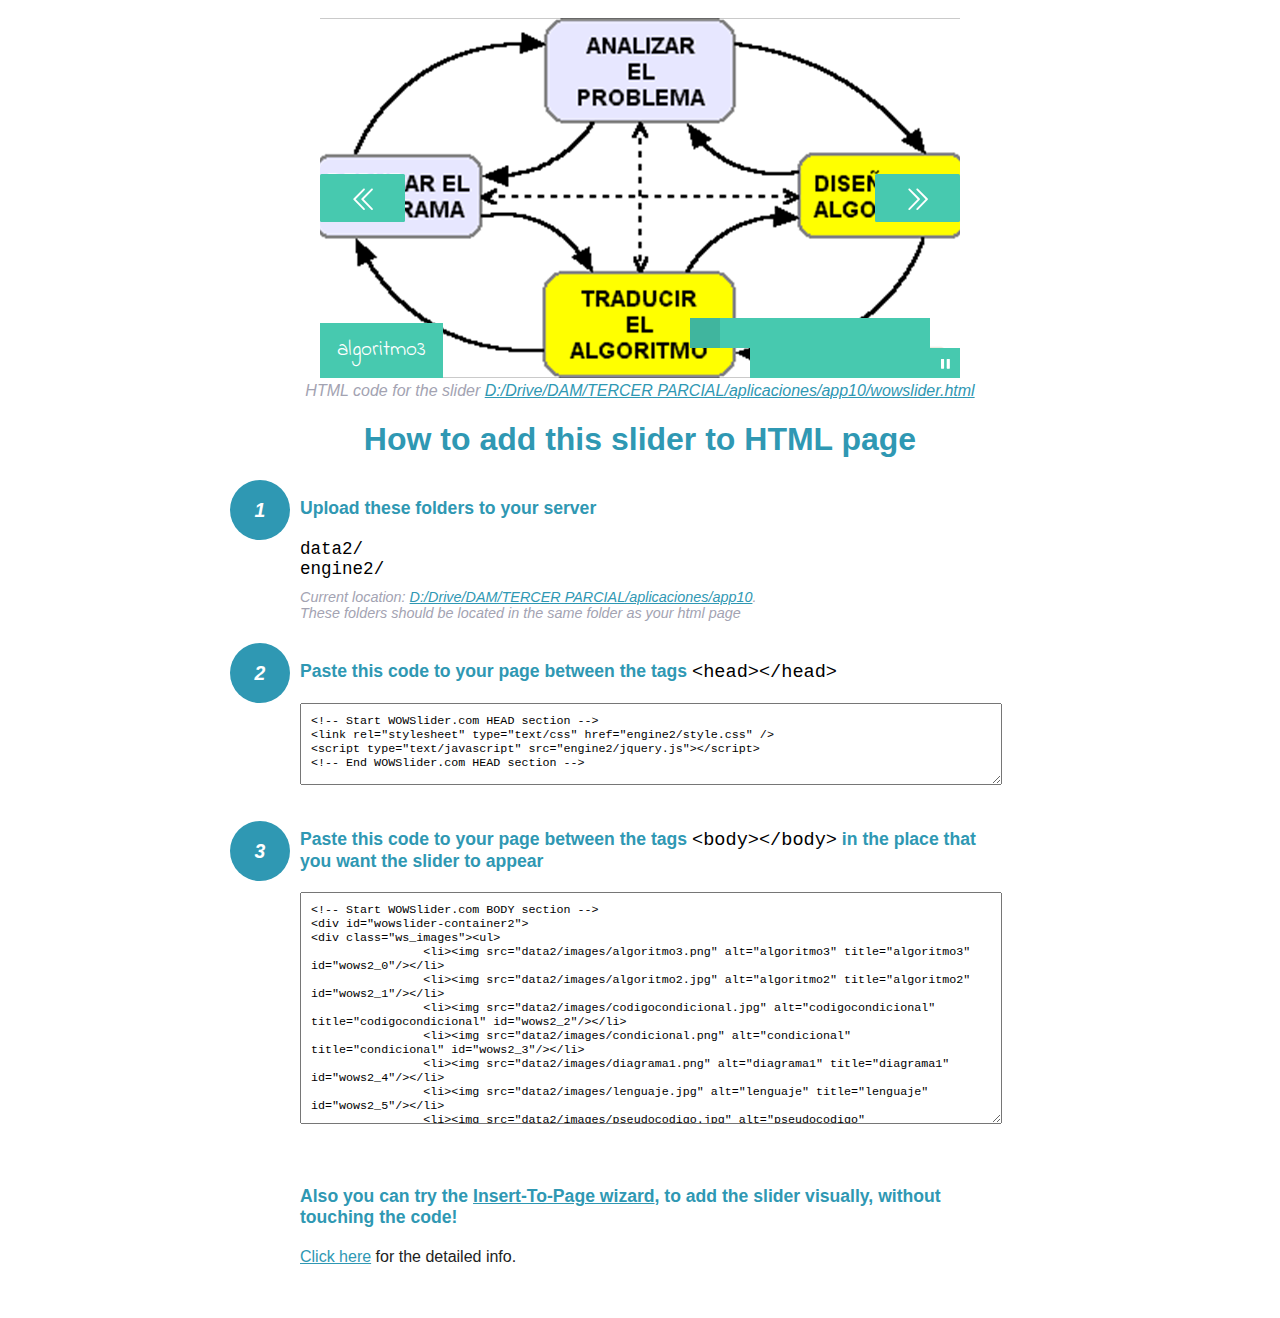
<file: wowslider-howto.html>
<!DOCTYPE html>
<html>
<head>
	<title>WOWSlider</title>
	<meta http-equiv="content-type" content="text/html; charset=utf-8" />
	<meta name="description" content="WOWSlider" />
	
	<!-- Start WOWSlider.com HEAD section --> <!-- add to the <head> of your page -->
	<link rel="stylesheet" type="text/css" href="engine2/style.css" />
	<script type="text/javascript" src="engine2/jquery.js"></script>
	<!-- End WOWSlider.com HEAD section -->


<style>
.instuction {
	font-family: sans-serif, Arial;
	display: block;
	margin: 0 auto;
	max-width: 820px;
	width: 100%;
	padding: 0 70px;
	color: #222;
	-webkit-box-sizing: border-box;
	-moz-box-sizing: border-box;
	box-sizing: border-box;
}
.instuction h1 img {
	max-width: 170px;
	vertical-align: middle;
	margin-bottom: 10px;
}
.instuction h1 {
	color: #2F98B3;
	text-align: center;
}
.instuction h2 {
	position: relative;
	font-size: 1.1em;
	color: #2F98B3;
	margin-bottom: 20px;
	margin-top: 40px;
}
.instuction h2 span.num {
	position: absolute;
	left: -70px;
	top: -18px;
	display: inline-block;
	vertical-align: middle;
	font-style: italic;
	font-size: 1.1em;
	width: 60px;
	height: 60px;
	line-height: 60px;
	text-align: center;
	background: #2F98B3;
	color: #fff;
	border-radius: 50%;
}
.instuction .mono {
	color: #000;
	font-family: monospace;
	font-size: 1.3em;
	font-weight: normal;
}
.instuction li.mono {
	font-size: 1.5em;
}

.instuction ul {
	font-size: 0.9em;
	margin-top: 0;
	padding-left: 0;
	list-style: none;
}
.instuction .note {
	color: #A3A3B2;
	font-style: italic;
	padding-top: 10px;
}
.instuction p.note {
	text-align: center;
	padding-top: 0;
	margin-top: 4px;
}
.instuction textarea {
	font-size: 0.9em;
	min-height: 60px;
	padding: 10px;
	margin: 0;
	overflow: auto;
	max-width: 100%;
	width: 100%;
}
.instuction a,
.instuction a:visited {
	color: #2F98B3;
}
</style>


</head>
<body style="margin:auto">

<br>

<!-- Start WOWSlider.com BODY section --> <!-- add to the <body> of your page -->
<div id="wowslider-container2">
<div class="ws_images"><ul>
		<li><img src="data2/images/algoritmo3.png" alt="algoritmo3" title="algoritmo3" id="wows2_0"/></li>
		<li><img src="data2/images/algoritmo2.jpg" alt="algoritmo2" title="algoritmo2" id="wows2_1"/></li>
		<li><img src="data2/images/codigocondicional.jpg" alt="codigocondicional" title="codigocondicional" id="wows2_2"/></li>
		<li><img src="data2/images/condicional.png" alt="condicional" title="condicional" id="wows2_3"/></li>
		<li><img src="data2/images/diagrama1.png" alt="diagrama1" title="diagrama1" id="wows2_4"/></li>
		<li><img src="data2/images/lenguaje.jpg" alt="lenguaje" title="lenguaje" id="wows2_5"/></li>
		<li><img src="data2/images/pseudocodigo.jpg" alt="pseudocodigo" title="pseudocodigo" id="wows2_6"/></li>
		<li><img src="data2/images/pseudocodigo1.jpg" alt="pseudocodigo1" title="pseudocodigo1" id="wows2_7"/></li>
		<li><img src="data2/images/pseudocodigocondicional.jpg" alt="pseudocodigocondicional" title="pseudocodigocondicional" id="wows2_8"/></li>
		<li><img src="data2/images/repeticion.jpg" alt="repeticion" title="repeticion" id="wows2_9"/></li>
		<li><img src="data2/images/repeticionc.jpg" alt="repeticionc" title="repeticionc" id="wows2_10"/></li>
		<li><img src="data2/images/repeticionpseudo.jpg" alt="repeticionpseudo" title="repeticionpseudo" id="wows2_11"/></li>
		<li><a href="http://wowslider.com"><img src="data2/images/rombo.jpg" alt="wowslider.com" title="rombo" id="wows2_12"/></a></li>
		<li><img src="data2/images/visual.jpg" alt="visual" title="visual" id="wows2_13"/></li>
	</ul></div>
	<div class="ws_bullets"><div>
		<a href="#" title="algoritmo3"><span><img src="data2/tooltips/algoritmo3.png" alt="algoritmo3"/>1</span></a>
		<a href="#" title="algoritmo2"><span><img src="data2/tooltips/algoritmo2.jpg" alt="algoritmo2"/>2</span></a>
		<a href="#" title="codigocondicional"><span><img src="data2/tooltips/codigocondicional.jpg" alt="codigocondicional"/>3</span></a>
		<a href="#" title="condicional"><span><img src="data2/tooltips/condicional.png" alt="condicional"/>4</span></a>
		<a href="#" title="diagrama1"><span><img src="data2/tooltips/diagrama1.png" alt="diagrama1"/>5</span></a>
		<a href="#" title="lenguaje"><span><img src="data2/tooltips/lenguaje.jpg" alt="lenguaje"/>6</span></a>
		<a href="#" title="pseudocodigo"><span><img src="data2/tooltips/pseudocodigo.jpg" alt="pseudocodigo"/>7</span></a>
		<a href="#" title="pseudocodigo1"><span><img src="data2/tooltips/pseudocodigo1.jpg" alt="pseudocodigo1"/>8</span></a>
		<a href="#" title="pseudocodigocondicional"><span><img src="data2/tooltips/pseudocodigocondicional.jpg" alt="pseudocodigocondicional"/>9</span></a>
		<a href="#" title="repeticion"><span><img src="data2/tooltips/repeticion.jpg" alt="repeticion"/>10</span></a>
		<a href="#" title="repeticionc"><span><img src="data2/tooltips/repeticionc.jpg" alt="repeticionc"/>11</span></a>
		<a href="#" title="repeticionpseudo"><span><img src="data2/tooltips/repeticionpseudo.jpg" alt="repeticionpseudo"/>12</span></a>
		<a href="#" title="rombo"><span><img src="data2/tooltips/rombo.jpg" alt="rombo"/>13</span></a>
		<a href="#" title="visual"><span><img src="data2/tooltips/visual.jpg" alt="visual"/>14</span></a>
	</div></div><div class="ws_script" style="position:absolute;left:-99%"><a href="http://wowslider.com">wow slider</a> by WOWSlider.com v8.7</div>
<div class="ws_shadow"></div>
</div>	
<script type="text/javascript" src="engine2/wowslider.js"></script>
<script type="text/javascript" src="engine2/script.js"></script>
<!-- End WOWSlider.com BODY section -->


<div class="instuction">
	<p class="note">HTML code for the slider <a href="file:///D:/Drive/DAM/TERCER PARCIAL/aplicaciones/app10/wowslider.html">D:/Drive/DAM/TERCER PARCIAL/aplicaciones/app10/wowslider.html</a></p>

	<h1>
		How to add this slider to HTML page
	</h1>

	<h2><span class="num">1</span> Upload these folders to your server</h2>
	<ul>
		<li class="mono">data2/</li>
		<li class="mono">engine2/</li>
		<li class="note">Current location: <a href="file:///D:/Drive/DAM/TERCER PARCIAL/aplicaciones/app10">D:/Drive/DAM/TERCER PARCIAL/aplicaciones/app10</a>. <br>These folders should be located in the same folder as your html page</li>
	</ul>

	<h2><span class="num">2</span> Paste this code to your page between the tags <span class="mono">&lt;head&gt;&lt;/head&gt;</span></h2>
	<textarea onclick="this.select()">&lt;!-- Start WOWSlider.com HEAD section --&gt;
&lt;link rel=&quot;stylesheet&quot; type=&quot;text/css&quot; href=&quot;engine2/style.css&quot; /&gt;
&lt;script type=&quot;text/javascript&quot; src=&quot;engine2/jquery.js&quot;&gt;&lt;/script&gt;
&lt;!-- End WOWSlider.com HEAD section --&gt;</textarea>


	<h2><span class="num" style="top: -8px;">3</span> Paste this code to your page between the tags <span class="mono">&lt;body&gt;&lt;/body&gt;</span> in the place that you want the slider to appear</h2>
	<textarea onclick="this.select()" rows="15">&lt;!-- Start WOWSlider.com BODY section --&gt;
&lt;div id=&quot;wowslider-container2&quot;&gt;
&lt;div class=&quot;ws_images&quot;&gt;&lt;ul&gt;
		&lt;li&gt;&lt;img src=&quot;data2/images/algoritmo3.png&quot; alt=&quot;algoritmo3&quot; title=&quot;algoritmo3&quot; id=&quot;wows2_0&quot;/&gt;&lt;/li&gt;
		&lt;li&gt;&lt;img src=&quot;data2/images/algoritmo2.jpg&quot; alt=&quot;algoritmo2&quot; title=&quot;algoritmo2&quot; id=&quot;wows2_1&quot;/&gt;&lt;/li&gt;
		&lt;li&gt;&lt;img src=&quot;data2/images/codigocondicional.jpg&quot; alt=&quot;codigocondicional&quot; title=&quot;codigocondicional&quot; id=&quot;wows2_2&quot;/&gt;&lt;/li&gt;
		&lt;li&gt;&lt;img src=&quot;data2/images/condicional.png&quot; alt=&quot;condicional&quot; title=&quot;condicional&quot; id=&quot;wows2_3&quot;/&gt;&lt;/li&gt;
		&lt;li&gt;&lt;img src=&quot;data2/images/diagrama1.png&quot; alt=&quot;diagrama1&quot; title=&quot;diagrama1&quot; id=&quot;wows2_4&quot;/&gt;&lt;/li&gt;
		&lt;li&gt;&lt;img src=&quot;data2/images/lenguaje.jpg&quot; alt=&quot;lenguaje&quot; title=&quot;lenguaje&quot; id=&quot;wows2_5&quot;/&gt;&lt;/li&gt;
		&lt;li&gt;&lt;img src=&quot;data2/images/pseudocodigo.jpg&quot; alt=&quot;pseudocodigo&quot; title=&quot;pseudocodigo&quot; id=&quot;wows2_6&quot;/&gt;&lt;/li&gt;
		&lt;li&gt;&lt;img src=&quot;data2/images/pseudocodigo1.jpg&quot; alt=&quot;pseudocodigo1&quot; title=&quot;pseudocodigo1&quot; id=&quot;wows2_7&quot;/&gt;&lt;/li&gt;
		&lt;li&gt;&lt;img src=&quot;data2/images/pseudocodigocondicional.jpg&quot; alt=&quot;pseudocodigocondicional&quot; title=&quot;pseudocodigocondicional&quot; id=&quot;wows2_8&quot;/&gt;&lt;/li&gt;
		&lt;li&gt;&lt;img src=&quot;data2/images/repeticion.jpg&quot; alt=&quot;repeticion&quot; title=&quot;repeticion&quot; id=&quot;wows2_9&quot;/&gt;&lt;/li&gt;
		&lt;li&gt;&lt;img src=&quot;data2/images/repeticionc.jpg&quot; alt=&quot;repeticionc&quot; title=&quot;repeticionc&quot; id=&quot;wows2_10&quot;/&gt;&lt;/li&gt;
		&lt;li&gt;&lt;img src=&quot;data2/images/repeticionpseudo.jpg&quot; alt=&quot;repeticionpseudo&quot; title=&quot;repeticionpseudo&quot; id=&quot;wows2_11&quot;/&gt;&lt;/li&gt;
		&lt;li&gt;&lt;a href=&quot;http://wowslider.com&quot;&gt;&lt;img src=&quot;data2/images/rombo.jpg&quot; alt=&quot;wowslider.com&quot; title=&quot;rombo&quot; id=&quot;wows2_12&quot;/&gt;&lt;/a&gt;&lt;/li&gt;
		&lt;li&gt;&lt;img src=&quot;data2/images/visual.jpg&quot; alt=&quot;visual&quot; title=&quot;visual&quot; id=&quot;wows2_13&quot;/&gt;&lt;/li&gt;
	&lt;/ul&gt;&lt;/div&gt;
	&lt;div class=&quot;ws_bullets&quot;&gt;&lt;div&gt;
		&lt;a href=&quot;#&quot; title=&quot;algoritmo3&quot;&gt;&lt;span&gt;&lt;img src=&quot;data2/tooltips/algoritmo3.png&quot; alt=&quot;algoritmo3&quot;/&gt;1&lt;/span&gt;&lt;/a&gt;
		&lt;a href=&quot;#&quot; title=&quot;algoritmo2&quot;&gt;&lt;span&gt;&lt;img src=&quot;data2/tooltips/algoritmo2.jpg&quot; alt=&quot;algoritmo2&quot;/&gt;2&lt;/span&gt;&lt;/a&gt;
		&lt;a href=&quot;#&quot; title=&quot;codigocondicional&quot;&gt;&lt;span&gt;&lt;img src=&quot;data2/tooltips/codigocondicional.jpg&quot; alt=&quot;codigocondicional&quot;/&gt;3&lt;/span&gt;&lt;/a&gt;
		&lt;a href=&quot;#&quot; title=&quot;condicional&quot;&gt;&lt;span&gt;&lt;img src=&quot;data2/tooltips/condicional.png&quot; alt=&quot;condicional&quot;/&gt;4&lt;/span&gt;&lt;/a&gt;
		&lt;a href=&quot;#&quot; title=&quot;diagrama1&quot;&gt;&lt;span&gt;&lt;img src=&quot;data2/tooltips/diagrama1.png&quot; alt=&quot;diagrama1&quot;/&gt;5&lt;/span&gt;&lt;/a&gt;
		&lt;a href=&quot;#&quot; title=&quot;lenguaje&quot;&gt;&lt;span&gt;&lt;img src=&quot;data2/tooltips/lenguaje.jpg&quot; alt=&quot;lenguaje&quot;/&gt;6&lt;/span&gt;&lt;/a&gt;
		&lt;a href=&quot;#&quot; title=&quot;pseudocodigo&quot;&gt;&lt;span&gt;&lt;img src=&quot;data2/tooltips/pseudocodigo.jpg&quot; alt=&quot;pseudocodigo&quot;/&gt;7&lt;/span&gt;&lt;/a&gt;
		&lt;a href=&quot;#&quot; title=&quot;pseudocodigo1&quot;&gt;&lt;span&gt;&lt;img src=&quot;data2/tooltips/pseudocodigo1.jpg&quot; alt=&quot;pseudocodigo1&quot;/&gt;8&lt;/span&gt;&lt;/a&gt;
		&lt;a href=&quot;#&quot; title=&quot;pseudocodigocondicional&quot;&gt;&lt;span&gt;&lt;img src=&quot;data2/tooltips/pseudocodigocondicional.jpg&quot; alt=&quot;pseudocodigocondicional&quot;/&gt;9&lt;/span&gt;&lt;/a&gt;
		&lt;a href=&quot;#&quot; title=&quot;repeticion&quot;&gt;&lt;span&gt;&lt;img src=&quot;data2/tooltips/repeticion.jpg&quot; alt=&quot;repeticion&quot;/&gt;10&lt;/span&gt;&lt;/a&gt;
		&lt;a href=&quot;#&quot; title=&quot;repeticionc&quot;&gt;&lt;span&gt;&lt;img src=&quot;data2/tooltips/repeticionc.jpg&quot; alt=&quot;repeticionc&quot;/&gt;11&lt;/span&gt;&lt;/a&gt;
		&lt;a href=&quot;#&quot; title=&quot;repeticionpseudo&quot;&gt;&lt;span&gt;&lt;img src=&quot;data2/tooltips/repeticionpseudo.jpg&quot; alt=&quot;repeticionpseudo&quot;/&gt;12&lt;/span&gt;&lt;/a&gt;
		&lt;a href=&quot;#&quot; title=&quot;rombo&quot;&gt;&lt;span&gt;&lt;img src=&quot;data2/tooltips/rombo.jpg&quot; alt=&quot;rombo&quot;/&gt;13&lt;/span&gt;&lt;/a&gt;
		&lt;a href=&quot;#&quot; title=&quot;visual&quot;&gt;&lt;span&gt;&lt;img src=&quot;data2/tooltips/visual.jpg&quot; alt=&quot;visual&quot;/&gt;14&lt;/span&gt;&lt;/a&gt;
	&lt;/div&gt;&lt;/div&gt;&lt;div class=&quot;ws_script&quot; style=&quot;position:absolute;left:-99%&quot;&gt;&lt;a href=&quot;http://wowslider.com&quot;&gt;wow slider&lt;/a&gt; by WOWSlider.com v8.7&lt;/div&gt;
&lt;div class=&quot;ws_shadow&quot;&gt;&lt;/div&gt;
&lt;/div&gt;	
&lt;script type=&quot;text/javascript&quot; src=&quot;engine2/wowslider.js&quot;&gt;&lt;/script&gt;
&lt;script type=&quot;text/javascript&quot; src=&quot;engine2/script.js&quot;&gt;&lt;/script&gt;
&lt;!-- End WOWSlider.com BODY section --&gt;</textarea>

<br><br>
<h2>Also you can try the <a href="http://wowslider.com/help/add-wowslider-to-page-2.html" target="_blank">Insert-To-Page wizard</a>, to add the slider visually, without touching the code!</h2>
<p>
	<a href="http://wowslider.com/help/add-wowslider-to-page-2.html" target="_blank">Click here</a> for the detailed info.
</p>
</div>

<br><br>
</body>
</html>
</file>
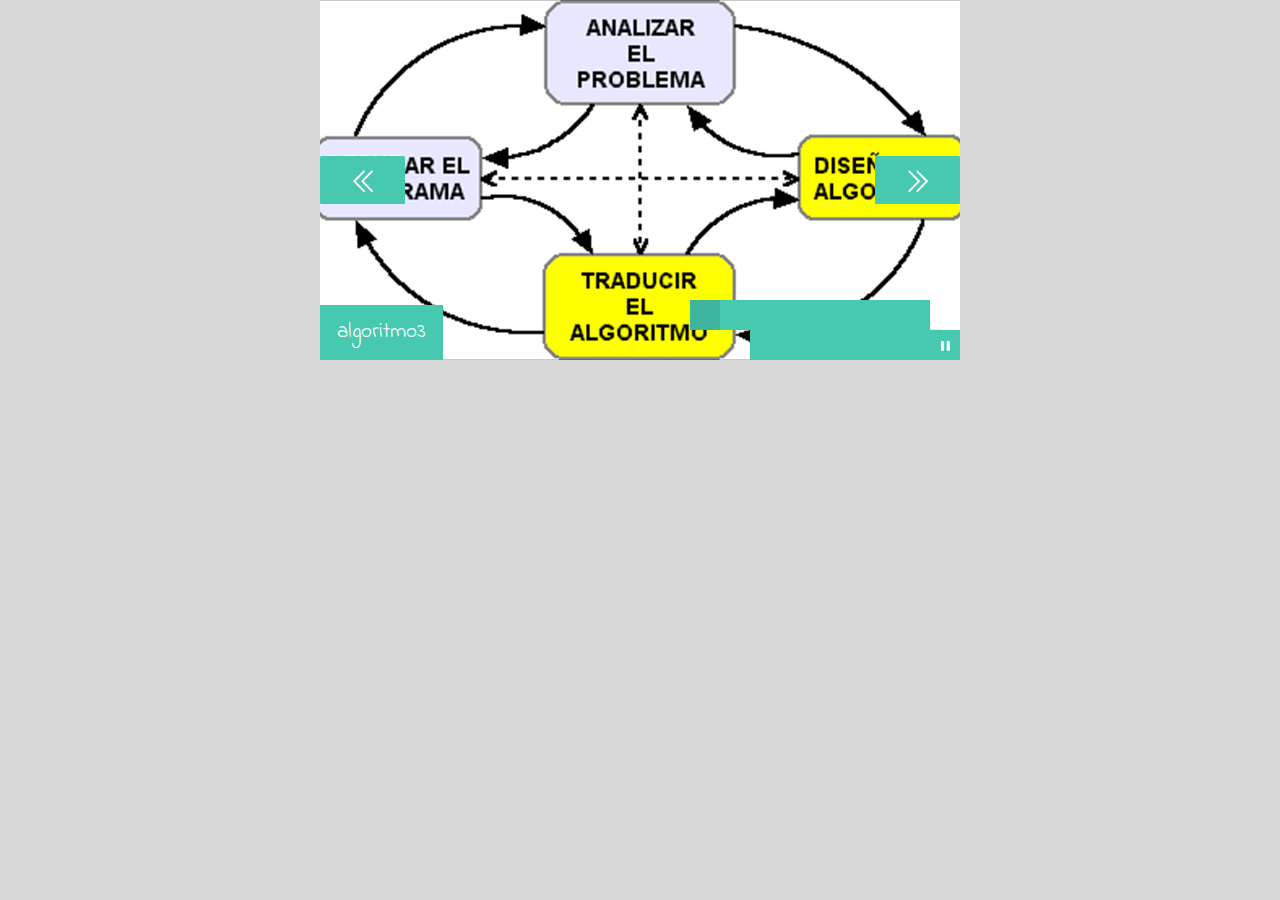
<file: wowslider.html>
<!DOCTYPE html>
<html>
<head>
	<title>Wow slider</title>
	<meta http-equiv="content-type" content="text/html; charset=utf-8" />
	<meta name="description" content="Made with WOW Slider - Create beautiful, responsive image sliders in a few clicks. Awesome skins and animations. Wow slider" />
	
	<!-- Start WOWSlider.com HEAD section --> <!-- add to the <head> of your page -->
	<link rel="stylesheet" type="text/css" href="engine2/style.css" />
	<script type="text/javascript" src="engine2/jquery.js"></script>
	<!-- End WOWSlider.com HEAD section -->

</head>
<body style="background-color:#d7d7d7;margin:auto">
	
	<!-- Start WOWSlider.com BODY section --> <!-- add to the <body> of your page -->
	<div id="wowslider-container2">
	<div class="ws_images"><ul>
		<li><img src="data2/images/algoritmo3.png" alt="algoritmo3" title="algoritmo3" id="wows2_0"/></li>
		<li><img src="data2/images/algoritmo2.jpg" alt="algoritmo2" title="algoritmo2" id="wows2_1"/></li>
		<li><img src="data2/images/codigocondicional.jpg" alt="codigocondicional" title="codigocondicional" id="wows2_2"/></li>
		<li><img src="data2/images/condicional.png" alt="condicional" title="condicional" id="wows2_3"/></li>
		<li><img src="data2/images/diagrama1.png" alt="diagrama1" title="diagrama1" id="wows2_4"/></li>
		<li><img src="data2/images/lenguaje.jpg" alt="lenguaje" title="lenguaje" id="wows2_5"/></li>
		<li><img src="data2/images/pseudocodigo.jpg" alt="pseudocodigo" title="pseudocodigo" id="wows2_6"/></li>
		<li><img src="data2/images/pseudocodigo1.jpg" alt="pseudocodigo1" title="pseudocodigo1" id="wows2_7"/></li>
		<li><img src="data2/images/pseudocodigocondicional.jpg" alt="pseudocodigocondicional" title="pseudocodigocondicional" id="wows2_8"/></li>
		<li><img src="data2/images/repeticion.jpg" alt="repeticion" title="repeticion" id="wows2_9"/></li>
		<li><img src="data2/images/repeticionc.jpg" alt="repeticionc" title="repeticionc" id="wows2_10"/></li>
		<li><img src="data2/images/repeticionpseudo.jpg" alt="repeticionpseudo" title="repeticionpseudo" id="wows2_11"/></li>
		<li><a href="http://wowslider.com"><img src="data2/images/rombo.jpg" alt="wowslider.com" title="rombo" id="wows2_12"/></a></li>
		<li><img src="data2/images/visual.jpg" alt="visual" title="visual" id="wows2_13"/></li>
	</ul></div>
	<div class="ws_bullets"><div>
		<a href="#" title="algoritmo3"><span><img src="data2/tooltips/algoritmo3.png" alt="algoritmo3"/>1</span></a>
		<a href="#" title="algoritmo2"><span><img src="data2/tooltips/algoritmo2.jpg" alt="algoritmo2"/>2</span></a>
		<a href="#" title="codigocondicional"><span><img src="data2/tooltips/codigocondicional.jpg" alt="codigocondicional"/>3</span></a>
		<a href="#" title="condicional"><span><img src="data2/tooltips/condicional.png" alt="condicional"/>4</span></a>
		<a href="#" title="diagrama1"><span><img src="data2/tooltips/diagrama1.png" alt="diagrama1"/>5</span></a>
		<a href="#" title="lenguaje"><span><img src="data2/tooltips/lenguaje.jpg" alt="lenguaje"/>6</span></a>
		<a href="#" title="pseudocodigo"><span><img src="data2/tooltips/pseudocodigo.jpg" alt="pseudocodigo"/>7</span></a>
		<a href="#" title="pseudocodigo1"><span><img src="data2/tooltips/pseudocodigo1.jpg" alt="pseudocodigo1"/>8</span></a>
		<a href="#" title="pseudocodigocondicional"><span><img src="data2/tooltips/pseudocodigocondicional.jpg" alt="pseudocodigocondicional"/>9</span></a>
		<a href="#" title="repeticion"><span><img src="data2/tooltips/repeticion.jpg" alt="repeticion"/>10</span></a>
		<a href="#" title="repeticionc"><span><img src="data2/tooltips/repeticionc.jpg" alt="repeticionc"/>11</span></a>
		<a href="#" title="repeticionpseudo"><span><img src="data2/tooltips/repeticionpseudo.jpg" alt="repeticionpseudo"/>12</span></a>
		<a href="#" title="rombo"><span><img src="data2/tooltips/rombo.jpg" alt="rombo"/>13</span></a>
		<a href="#" title="visual"><span><img src="data2/tooltips/visual.jpg" alt="visual"/>14</span></a>
	</div></div><div class="ws_script" style="position:absolute;left:-99%"><a href="http://wowslider.com">wow slider</a> by WOWSlider.com v8.7</div>
	<div class="ws_shadow"></div>
	</div>	
	<script type="text/javascript" src="engine2/wowslider.js"></script>
	<script type="text/javascript" src="engine2/script.js"></script>
	<!-- End WOWSlider.com BODY section -->

</body>
</html>
</file>
<file: engine2/style.css>
/*
 *	generated by WOW Slider 8.7
 *	template Dodgy
 */
@import url(https://fonts.googleapis.com/css?family=Indie+Flower);
@font-face {
  font-family: 'ws-ctrl-dodgy';
  src: url('ws-ctrl-dodgy.eot');
  src: url('ws-ctrl-dodgy.eot#iefix') format('embedded-opentype'),
       url('ws-ctrl-dodgy.svg#ws-ctrl-dodgy') format('svg');
  font-weight: normal;
  font-style: normal;
}
@font-face {
  font-family: 'ws-ctrl-dodgy';
  src: url('[data-uri]') format('woff'),
       url('[data-uri]') format('truetype');
}
#wowslider-container2 { 
	display: table;
	zoom: 1; 
	position: relative;
	width: 100%;
	max-width: 640px;
	max-height:360px;
	margin:0px auto 0px;
	z-index:90;
	text-align:left; /* reset align=center */
	font-size: 10px;
	text-shadow: none; /* fix some user styles */

	/* reset box-sizing (to boostrap friendly) */
	-webkit-box-sizing: content-box;
	-moz-box-sizing: content-box;
	box-sizing: content-box; 
}
* html #wowslider-container2{ width:640px }
#wowslider-container2 .ws_images ul{
	position:relative;
	width: 10000%; 
	height:100%;
	left:0;
	list-style:none;
	margin:0;
	padding:0;
	border-spacing:0;
	overflow: visible;
	/*table-layout:fixed;*/
}
#wowslider-container2 .ws_images ul li{
	position: relative;
	width:1%;
	height:100%;
	line-height:0; /*opera*/
	overflow: hidden;
	float:left;
	/*font-size:0;*/
	padding:0 0 0 0 !important;
	margin:0 0 0 0 !important;
}

#wowslider-container2 .ws_images{
	position: relative;
	left:0;
	top:0;
	height:100%;
	max-height:360px;
	max-width: 640px;
	vertical-align: top;
	border:none;
	overflow: hidden;
}
#wowslider-container2 .ws_images ul a{
	width:100%;
	height:100%;
	max-height:360px;
	display:block;
	color:transparent;
}
#wowslider-container2 img{
	max-width: none !important;
}
#wowslider-container2 .ws_images .ws_list img,
#wowslider-container2 .ws_images > div > img{
	width:100%;
	border:none 0;
	max-width: none;
	padding:0;
	margin:0;
}
#wowslider-container2 .ws_images > div > img {
	max-height:360px;
}

#wowslider-container2 .ws_images iframe {
	position: absolute;
	z-index: -1;
}

#wowslider-container2 .ws-title > div {
	display: inline-block !important;
}

#wowslider-container2 a{ 
	text-decoration: none; 
	outline: none; 
	border: none; 
}

#wowslider-container2  .ws_bullets { 
	float: left;
	position:absolute;
	z-index:70;
}
#wowslider-container2  .ws_bullets div{
	position:relative;
	float:left;
	font-size: 0px;
}
/* compatibility with Joomla styles */
#wowslider-container2  .ws_bullets a {
	line-height: 0;
}

#wowslider-container2  .ws_script{
	display:none;
}
#wowslider-container2 sound, 
#wowslider-container2 object{
	position:absolute;
}

/* prevent some of users reset styles */
#wowslider-container2 .ws_effect {
	position: static;
	width: 100%;
	height: 100%;
}

#wowslider-container2 .ws_photoItem {
	border: 2em solid #fff;
	margin-left: -2em;
	margin-top: -2em;
}
#wowslider-container2 .ws_cube_side {
	background: #A6A5A9;
}


#wowslider-container2.ws_gestures {
	cursor: -webkit-grab;
	cursor: -moz-grab;
	cursor: url("[data-uri]"), move;
}
#wowslider-container2.ws_gestures.ws_grabbing {
	cursor: -webkit-grabbing;
	cursor: -moz-grabbing;
	cursor: url("[data-uri]"), move;
}

/* hide controls when video start play */
#wowslider-container2.ws_video_playing .ws_bullets,
#wowslider-container2.ws_video_playing .ws_fullscreen,
#wowslider-container2.ws_video_playing .ws_next,
#wowslider-container2.ws_video_playing .ws_prev {
	display: none;
}


/* youtube/vimeo buttons */
#wowslider-container2 .ws_video_btn {
	position: absolute;
	display: none;
	cursor: pointer;
	top: 0;
	left: 0;
	width: 100%;
	height: 100%;
	z-index: 55;
}
#wowslider-container2 .ws_video_btn.ws_youtube,
#wowslider-container2 .ws_video_btn.ws_vimeo {
	display: block;
}
#wowslider-container2 .ws_video_btn div {
	position: absolute;
	background-image: url(./playvideo.png);
	background-size: 200%;
	top: 50%;
	left: 50%;
	width: 7em;
	height: 5em;
	margin-left: -3.5em;
	margin-top: -2.5em;
}
#wowslider-container2 .ws_video_btn.ws_youtube div {
	background-position: 0 0;
}
#wowslider-container2 .ws_video_btn.ws_youtube:hover div {
	background-position: 100% 0;
}
#wowslider-container2 .ws_video_btn.ws_vimeo div {
	background-position: 0 100%;
}
#wowslider-container2 .ws_video_btn.ws_vimeo:hover div {
	background-position: 100% 100%;
}

#wowslider-container2 .ws_playpause.ws_hide {
	display: none !important;
}
#wowslider-container2 .ws_controls {
	position: absolute;
	top: 0; left: 0; right: 0; bottom: 0;
	overflow: hidden;
}

/* FS btn */
#wowslider-container2 .ws_fullscreen {
	right: auto;
	left: 0;
	top: 0;
	background: #47c9af;
	font-size: 0.8rem;
	padding: 8px;
}

/* bullets */
#wowslider-container2 .ws_bullets { 
	padding: 0px;
	max-width: 40%;
	text-align: right;
}
#wowslider-container2 .ws_bullets a { 
	position:relative;
	display: inline-block;
	width: 0;
	padding: 15px;
} 
#wowslider-container2 .ws_bullets a > span {
	position:absolute;
	display: block;
	top:0;
	right: 0;
	height:100%;
	width:100%;
	background: #47c9af;
}

#wowslider-container2 .ws_bullets a.ws_overbull > span,
#wowslider-container2 .ws_bullets a.ws_selbull > span {
	background: #40b59e;
}



/* Play / Pause */
#wowslider-container2 .ws_playpause {
	position:absolute;
	right: 0;
	bottom: 0;
	padding: 15px;
	background: #47c9af;
	
	color: #ffffff;
	z-index: 100;
}

#wowslider-container2 .ws_playpause > span:before {
	font: 1.2em "ws-ctrl-dodgy";
	position: absolute;
	left: 0;
	top: 50%;
	right: 0;
	margin-top: 1px;
	display: block;
	text-align: center;
	-webkit-transform: translateY(-50%);
	transform: translateY(-50%);
}
/* IE10+ hacks */
_:-ms-input-placeholder, :root #wowslider-container2 a.ws_playpause > span:before {line-height: 3.2em;}

#wowslider-container2 .ws_play > span:before {
	content:"\e800";
}
#wowslider-container2 .ws_pause > span:before {
	content:"\e801";
}



/* arrows */
#wowslider-container2 a.ws_next,
#wowslider-container2 a.ws_prev {
	position:absolute;
	top:50%;
	color: #ffffff;
	margin-top: -2.4em;
	width: 8.5em;
	height: 4.8em;
	z-index: 100;

	-webkit-transition: background 200ms ease-in-out, -webkit-transform 200ms ease-in-out, box-shadow 200ms ease-in-out;
	transition: background 200ms ease-in-out, transform 200ms ease-in-out, -webkit-transform 200ms ease-in-out, box-shadow 200ms ease-in-out;
}
#wowslider-container2 a.ws_next {
	right: 0;
}
#wowslider-container2 a.ws_prev {
	left: 0;
}


#wowslider-container2 a.ws_next > span,
#wowslider-container2 a.ws_prev > span {
	display: block;
	position: absolute;
	top: 0; left: 0; right: 0; bottom: 0;
	background: #47c9af;
	border-radius: 0.15em;
	color: #fff;
	text-align: center;
	z-index: 2;
}

#wowslider-container2 a.ws_next > span:before,
#wowslider-container2 a.ws_prev > span:before,
#wowslider-container2 a.ws_next > span:after,
#wowslider-container2 a.ws_prev > span:after {
	position: absolute;
	display: block;
	font: 2.5em "ws-ctrl-dodgy";
	top: 50%;
	left: 0;
	right: 0;
	margin-top: 1px;
	margin-left: -8px;
	-webkit-transform: translateY(-50%);
	transform: translateY(-50%);
}
/* IE10+ hacks */
_:-ms-input-placeholder, :root #wowslider-container2 a.ws_next > span:before {line-height: 3.2em;}
_:-ms-input-placeholder, :root #wowslider-container2 a.ws_prev > span:before {line-height: 3.2em;}

#wowslider-container2 a.ws_next > span:before,
#wowslider-container2 a.ws_next > span:after {
	content:'\e803';
}
#wowslider-container2 a.ws_prev > span:before,
#wowslider-container2 a.ws_prev > span:after {
	content:'\e802';
}
#wowslider-container2 a.ws_next > span:after,
#wowslider-container2 a.ws_prev > span:after {
	margin-left: 8px;
}

#wowslider-container2 a.ws_prev,
#wowslider-container2 a.ws_next {
  -webkit-perspective: 1000px;
  -ms-perspective: 1000px;
  perspective: 1000px;
  -webkit-transition: 300ms padding 300ms ease, 300ms margin-top 300ms ease;
  transition: 300ms padding 300ms ease, 300ms margin-top 300ms ease;
}
#wowslider-container2 a.ws_prev:hover,
#wowslider-container2 a.ws_next:hover {
  padding: $arrowHoverPadding$em 0;
  margin-top: -$arrowHoverPadding$em;
  -webkit-transition: 300ms padding ease, 300ms margin-top ease;
  transition: 300ms padding ease, 300ms margin-top ease;
}



#wowslider-container2 a.ws_prev img,
#wowslider-container2 a.ws_next img {
	position: absolute;
	top: 0;
	width: 8.5em;
	-webkit-transform-style: preserve-3d;
	transform-style: preserve-3d;

	visibility: hidden;
	-webkit-transition: 300ms -webkit-transform ease, 300ms visibility ease;
	transition: 300ms transform ease, 300ms -webkit-transform ease, 300ms visibility ease;
}

#wowslider-container2 a.ws_prev img {
	left: 8.5em;
	-webkit-transform: rotateY(90deg);
	-ms-transform: rotateY(90deg);
	transform: rotateY(90deg);

	-webkit-transform-origin: 0 0;
	-ms-transform-origin: 0 0;
	transform-origin: 0 0;
}
#wowslider-container2 a.ws_next img {
	right: 8.5em;
	-webkit-transform: rotateY(-90deg);
	-ms-transform: rotateY(-90deg);
	transform: rotateY(-90deg);

	-webkit-transform-origin: 100% 0;
	-ms-transform-origin: 100% 0;
	transform-origin: 100% 0;
}

#wowslider-container2 a.ws_next:hover img,
#wowslider-container2 a.ws_prev:hover img {
	visibility: visible;
	-webkit-transform: rotateY(0);
	transform: rotateY(0);
}/* bottom center */
#wowslider-container2  .ws_bullets {
	bottom:0;
	right: 0;
	margin-right: 30px;
}#wowslider-container2 .ws-title{
	font: 1.4em "Indie Flower", cursive;
	max-width: 50%;
	position: absolute;
	left: 0;
	margin-right:10em;
	z-index: 50;
	bottom: 0;
	top: auto;
	opacity: 1;
}
#wowslider-container2 .ws-title div,#wowslider-container2 .ws-title span{
	display:inline-block;
	padding: 0.6em 0.8em;
	background-color: #47c9af;
	color: #fff;
}
#wowslider-container2 .ws-title div{
	display:block;
	margin-top:0.5em;
	font-size: 1em;
	color: #fff;
}
#wowslider-container2 .ws-title span{
	font-size: 1.5em;
}#wowslider-container2 .ws_images > ul{
	animation: wsBasic 56s infinite;
	-moz-animation: wsBasic 56s infinite;
	-webkit-animation: wsBasic 56s infinite;
}
@keyframes wsBasic{0%{left:-0%} 3.57%{left:-0%} 7.14%{left:-100%} 10.71%{left:-100%} 14.29%{left:-200%} 17.86%{left:-200%} 21.43%{left:-300%} 25%{left:-300%} 28.57%{left:-400%} 32.14%{left:-400%} 35.71%{left:-500%} 39.29%{left:-500%} 42.86%{left:-600%} 46.43%{left:-600%} 50%{left:-700%} 53.57%{left:-700%} 57.14%{left:-800%} 60.71%{left:-800%} 64.29%{left:-900%} 67.86%{left:-900%} 71.43%{left:-1000%} 75%{left:-1000%} 78.57%{left:-1100%} 82.14%{left:-1100%} 85.71%{left:-1200%} 89.29%{left:-1200%} 92.86%{left:-1300%} 96.43%{left:-1300%} }
@-moz-keyframes wsBasic{0%{left:-0%} 3.57%{left:-0%} 7.14%{left:-100%} 10.71%{left:-100%} 14.29%{left:-200%} 17.86%{left:-200%} 21.43%{left:-300%} 25%{left:-300%} 28.57%{left:-400%} 32.14%{left:-400%} 35.71%{left:-500%} 39.29%{left:-500%} 42.86%{left:-600%} 46.43%{left:-600%} 50%{left:-700%} 53.57%{left:-700%} 57.14%{left:-800%} 60.71%{left:-800%} 64.29%{left:-900%} 67.86%{left:-900%} 71.43%{left:-1000%} 75%{left:-1000%} 78.57%{left:-1100%} 82.14%{left:-1100%} 85.71%{left:-1200%} 89.29%{left:-1200%} 92.86%{left:-1300%} 96.43%{left:-1300%} }
@-webkit-keyframes wsBasic{0%{left:-0%} 3.57%{left:-0%} 7.14%{left:-100%} 10.71%{left:-100%} 14.29%{left:-200%} 17.86%{left:-200%} 21.43%{left:-300%} 25%{left:-300%} 28.57%{left:-400%} 32.14%{left:-400%} 35.71%{left:-500%} 39.29%{left:-500%} 42.86%{left:-600%} 46.43%{left:-600%} 50%{left:-700%} 53.57%{left:-700%} 57.14%{left:-800%} 60.71%{left:-800%} 64.29%{left:-900%} 67.86%{left:-900%} 71.43%{left:-1000%} 75%{left:-1000%} 78.57%{left:-1100%} 82.14%{left:-1100%} 85.71%{left:-1200%} 89.29%{left:-1200%} 92.86%{left:-1300%} 96.43%{left:-1300%} }

#wowslider-container2 .ws_bullets  a img{
	position:absolute;
	display:block;
	text-indent:0;
	bottom:15px;
	left:-43px;
	visibility:hidden;
	max-width:none;
}
#wowslider-container2 .ws_bullets a:hover img{
	visibility:visible;
}

#wowslider-container2 .ws_bulframe div div{
	height:48px;
	overflow:visible;
	position:relative;
}
#wowslider-container2 .ws_bulframe div {
	left:0;
	overflow:hidden;
	position:relative;
	width:85px;
}
#wowslider-container2  .ws_bullets .ws_bulframe{
	position:absolute;
	display:none;
	bottom:30px;
	margin-left:10px;
	cursor:pointer;

	/* fixed bulframe hidding in Chrome */
	-webkit-transform: translateZ(0);
	-ms-transform: translateZ(0);
	-o-transform: translateZ(0);
	transform: translateZ(0);
}#wowslider-container2 .ws_bulframe div div{
	height: auto;
}

@media all and (max-width:760px) {
	#wowslider-container2 .ws_fullscreen {
		display: block;
	}
}
@media all and (max-width:400px){
	#wowslider-container2 .ws_controls,
	#wowslider-container2 .ws_bullets,
	#wowslider-container2 .ws_thumbs{
		display: none
	}
}
</file>
